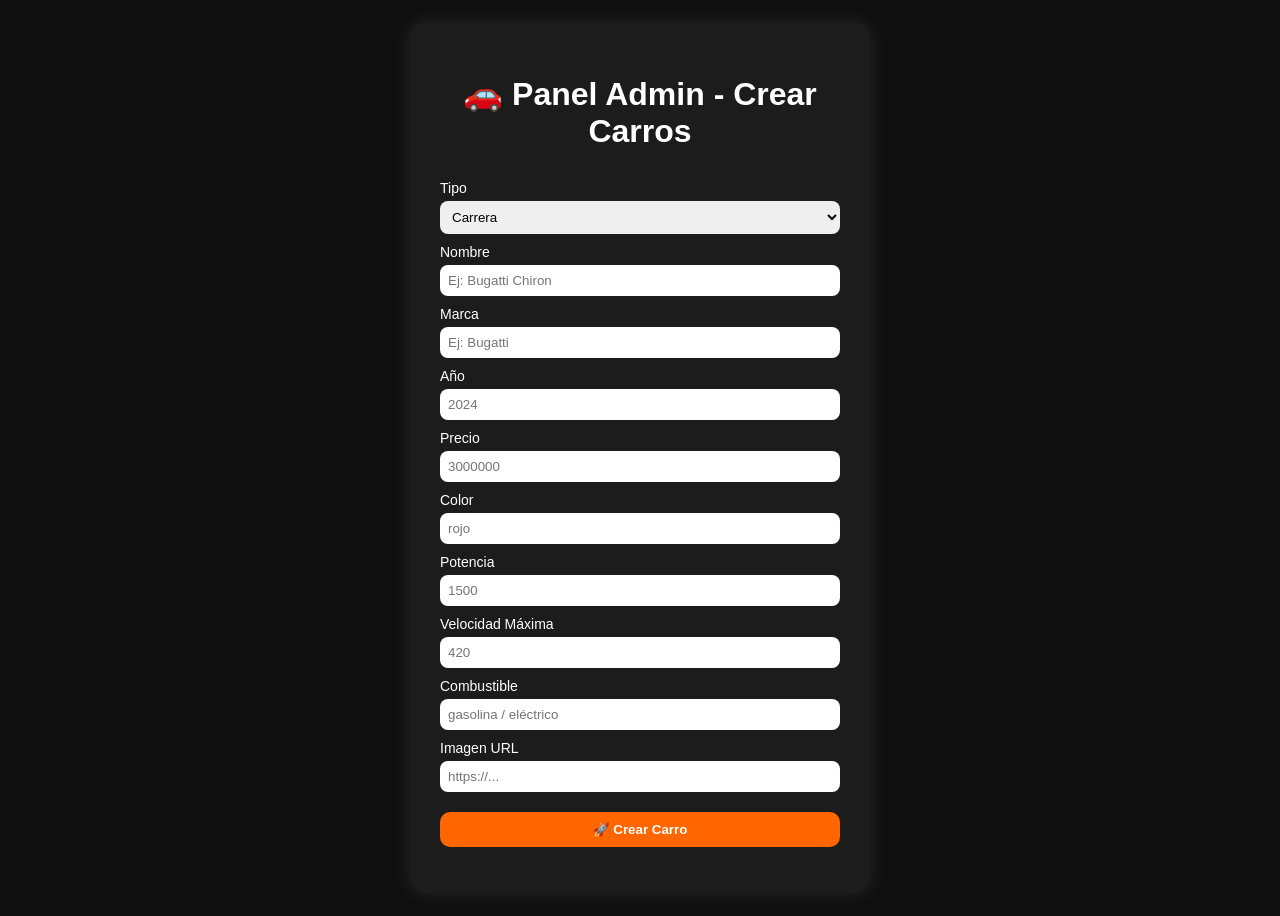
<file: admin/admin.html>
<!DOCTYPE html>
<html lang="es">
<head>
    <meta charset="UTF-8">
    <title>Panel Admin - Carros</title>
    <link rel="stylesheet" href="admin.css">
</head>

<body>

    <div class="container">

        <h1>🚗 Panel Admin - Crear Carros</h1>

        <!-- FORMULARIO (IMPORTANTE: ID CORRECTO) -->
        <form id="formCarro">

            <label>Tipo</label>
            <select id="tipo">
                <option value="carrera">Carrera</option>
                <option value="clasico">Clásico</option>
                <option value="todoterreno">Todoterreno</option>
                <option value="deportivo">Deportivo</option>
                <option value="lujo">Lujo</option>
                <option value="familiar">Familiar</option>
                <option value="electrico">Eléctrico</option>
            </select>

            <label>Nombre</label>
            <input type="text" id="nombre" placeholder="Ej: Bugatti Chiron" required>

            <label>Marca</label>
            <input type="text" id="marca" placeholder="Ej: Bugatti" required>

            <label>Año</label>
            <input type="number" id="año" placeholder="2024" required>

            <label>Precio</label>
            <input type="number" id="precio" placeholder="3000000" required>

            <label>Color</label>
            <input type="text" id="color" placeholder="rojo" required>

            <label>Potencia</label>
            <input type="number" id="potencia" placeholder="1500" required>

            <label>Velocidad Máxima</label>
            <input type="number" id="velocidadMax" placeholder="420" required>

            <label>Combustible</label>
            <input type="text" id="combustible" placeholder="gasolina / eléctrico" required>

            <label>Imagen URL</label>
            <input type="text" id="imagen" placeholder="https://..." required>

            <button type="submit">🚀 Crear Carro</button>

        </form>

        <!-- MENSAJE DE RESPUESTA -->
        <p id="mensaje"></p>

    </div>

    <!-- IMPORTANTE: SIEMPRE AL FINAL -->
    <script src="admin.js"></script>

</body>
</html>
</file>
<file: admin/admin.css>
body {
    font-family: Arial, sans-serif;
    background: #0f0f0f;
    color: white;
    display: flex;
    justify-content: center;
    align-items: center;
    height: 100vh;
}

.container {
    background: #1c1c1c;
    padding: 30px;
    border-radius: 15px;
    width: 400px;
    box-shadow: 0 0 20px rgba(255,255,255,0.1);
}

h1 {
    text-align: center;
    margin-bottom: 20px;
}

form {
    display: flex;
    flex-direction: column;
}

label {
    margin-top: 10px;
    font-size: 14px;
}

input, select {
    padding: 8px;
    margin-top: 5px;
    border-radius: 8px;
    border: none;
    outline: none;
}

button {
    margin-top: 20px;
    padding: 10px;
    background: #ff6600;
    color: white;
    border: none;
    border-radius: 10px;
    cursor: pointer;
    font-weight: bold;
}

button:hover {
    background: #ff8800;
}

#mensaje {
    margin-top: 15px;
    text-align: center;
}
</file>
